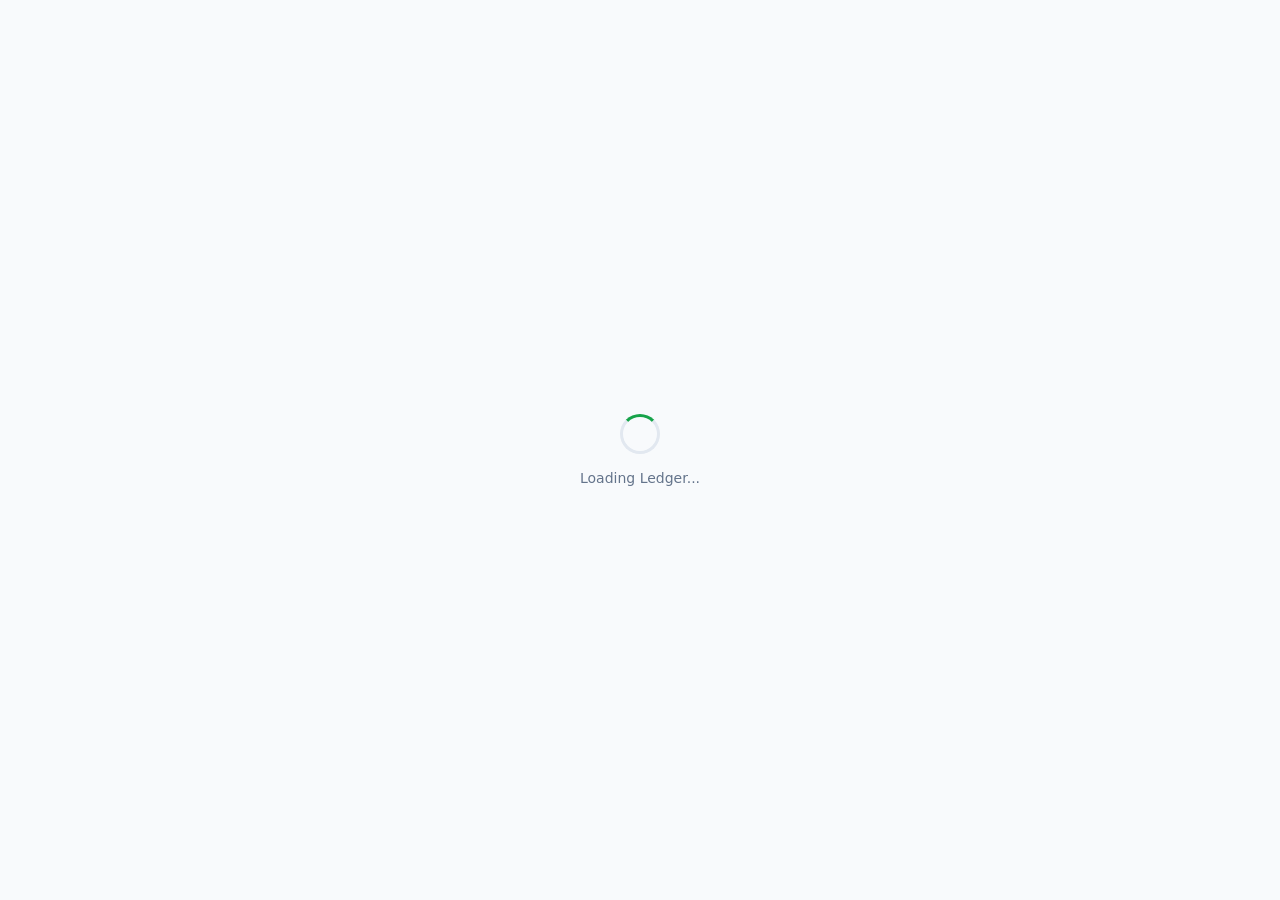
<file: bookkeeping.html>
<!DOCTYPE html>
<html lang="en" data-theme="light">
<head>
  <meta charset="UTF-8" />
  <meta name="viewport" content="width=device-width, initial-scale=1.0" />
  <title>FarmLedger V3 — Bookkeeping</title>
  <meta name="theme-color" content="#16a34a" />
  <link rel="manifest" href="/manifest.json" />
  <link rel="icon" href="/icons/icon-192.png" />
  <link rel="stylesheet" href="/css/style.css" />
</head>
<body>

<div class="loading-screen" id="loading-screen">
  <div class="spinner"></div>
  <p class="loading-text">Loading Ledger...</p>
</div>

<div class="app-layout" id="app" style="display:none;">
  <div class="sidebar-overlay" id="sidebar-overlay" onclick="closeSidebar()"></div>

  <aside class="sidebar" id="sidebar">
    <div class="sidebar-header">
      <img src="/icons/icon-192.png" alt="FarmLedger" />
      <div><div class="brand-name">FarmLedger</div><div class="brand-sub" id="sidebar-role">Panel</div></div>
    </div>
    <nav class="sidebar-nav">
      <div class="nav-section">
        <div class="nav-label">Main</div>
        <a href="#" class="nav-item" id="dash-link"><span class="nav-icon">📊</span><span>Dashboard</span></a>
        <a href="farms.html" class="nav-item"><span class="nav-icon">🌾</span><span>Farms</span></a>
        <a href="farmers.html" class="nav-item"><span class="nav-icon">👨‍🌾</span><span>Farmers</span></a>
      </div>
      <div class="nav-section">
        <div class="nav-label">Finance</div>
        <a href="bookkeeping.html" class="nav-item active"><span class="nav-icon">📒</span><span>Bookkeeping</span></a>
        <a href="inventory.html" class="nav-item"><span class="nav-icon">📦</span><span>Inventory</span></a>
        <a href="reports.html" class="nav-item"><span class="nav-icon">📈</span><span>Reports</span></a>
      </div>
    </nav>
    <div class="sidebar-footer">
      <div class="user-card">
        <div class="user-avatar" id="user-avatar">U</div>
        <div class="user-info">
          <div class="user-name" id="user-name">User</div>
          <div class="user-role" id="user-role-label">—</div>
        </div>
      </div>
    </div>
  </aside>

  <main class="main-content">
    <header class="top-header">
      <button class="icon-btn mobile-menu-btn" onclick="openSidebar()">☰</button>
      <h1 class="header-title">Bookkeeping Ledger</h1>
      <div class="header-actions">
        <button class="btn btn-secondary btn-sm" onclick="printLedger()">🖨 Print</button>
        <button class="icon-btn" onclick="toggleThemeLocal()">🌙</button>
        <button class="icon-btn" onclick="handleLogout()" style="color:var(--danger);">⏻</button>
      </div>
    </header>

    <div class="page-content">
      <div class="page-header">
        <div><h1>Ledger</h1><p>All financial records</p></div>
        <button class="btn btn-primary" id="add-entry-btn" onclick="openEntryModal()">+ Add Entry</button>
      </div>

      <!-- Filters -->
      <div class="card" style="margin-bottom:16px;">
        <div class="card-body" style="padding:16px;">
          <div style="display:flex;gap:12px;flex-wrap:wrap;align-items:flex-end;">
            <div class="form-group" style="margin:0;flex:1;min-width:140px;">
              <label style="font-size:0.75rem;">Farm</label>
              <select id="filter-farm" onchange="loadEntries()">
                <option value="">All Farms</option>
              </select>
            </div>
            <div class="form-group" style="margin:0;flex:1;min-width:140px;">
              <label style="font-size:0.75rem;">Category</label>
              <select id="filter-cat" onchange="loadEntries()">
                <option value="">All Categories</option>
                <option>Seeds</option><option>Fertilizer</option><option>Diesel</option>
                <option>Labour</option><option>Tractor</option><option>Water</option>
                <option>Pesticides</option><option>Tools</option><option>Fuel</option>
                <option>Harvest Income</option><option>Farmer Debt</option><option>Landlord Payment</option><option>Other</option>
              </select>
            </div>
            <div class="form-group" style="margin:0;flex:1;min-width:120px;">
              <label style="font-size:0.75rem;">Season</label>
              <input type="text" id="filter-season" placeholder="e.g. 2026" oninput="loadEntries()" />
            </div>
            <button class="btn btn-secondary btn-sm" onclick="clearFilters()">Clear</button>
          </div>
        </div>
      </div>

      <!-- Summary -->
      <div class="stats-grid" style="margin-bottom:16px;">
        <div class="stat-card">
          <div class="stat-icon green">💰</div>
          <div class="stat-info"><div class="stat-value" id="sum-income">₨ 0</div><div class="stat-label">Total Income</div></div>
        </div>
        <div class="stat-card">
          <div class="stat-icon red">📉</div>
          <div class="stat-info"><div class="stat-value" id="sum-expense">₨ 0</div><div class="stat-label">Total Expenses</div></div>
        </div>
        <div class="stat-card">
          <div class="stat-icon amber">📊</div>
          <div class="stat-info"><div class="stat-value" id="sum-profit">₨ 0</div><div class="stat-label">Net Profit</div></div>
        </div>
      </div>

      <div class="card">
        <div class="card-header">
          <span class="card-title">Entries</span>
          <span id="entry-count" style="font-size:0.8rem;color:var(--text-muted);">0 records</span>
        </div>
        <div class="table-wrap" id="print-area">
          <table>
            <thead>
              <tr>
                <th>Date</th><th>Farm</th><th>Season</th><th>Category</th>
                <th>Description</th><th>Qty</th><th>Rate</th><th>Total</th><th>Added By</th><th id="actions-col">Actions</th>
              </tr>
            </thead>
            <tbody id="entries-table">
              <tr><td colspan="10" style="text-align:center;padding:40px;color:var(--text-muted);">Loading...</td></tr>
            </tbody>
          </table>
        </div>
      </div>
    </div>
  </main>
</div>

<!-- Entry Modal -->
<div class="modal-overlay" id="entry-modal">
  <div class="modal" style="max-width:600px;">
    <div class="modal-header">
      <h3 id="entry-modal-title">Add Ledger Entry</h3>
      <button class="modal-close" onclick="closeModal('entry-modal')">✕</button>
    </div>
    <div class="modal-body">
      <input type="hidden" id="entry-id" />
      <div class="form-row">
        <div class="form-group">
          <label>Date *</label>
          <input type="date" id="entry-date" required />
        </div>
        <div class="form-group">
          <label>Farm *</label>
          <select id="entry-farm" required>
            <option value="">Select farm...</option>
          </select>
        </div>
      </div>
      <div class="form-row">
        <div class="form-group">
          <label>Season</label>
          <input type="text" id="entry-season" placeholder="2026 Wheat Season" />
        </div>
        <div class="form-group">
          <label>Category *</label>
          <select id="entry-category" required>
            <option value="">Select category...</option>
            <option>Seeds</option><option>Fertilizer</option><option>Diesel</option>
            <option>Labour</option><option>Tractor</option><option>Water</option>
            <option>Pesticides</option><option>Tools</option><option>Fuel</option>
            <option>Harvest Income</option><option>Farmer Debt</option>
            <option>Landlord Payment</option><option>Other</option>
          </select>
        </div>
      </div>
      <div class="form-group">
        <label>Description *</label>
        <input type="text" id="entry-desc" placeholder="Brief description..." required />
      </div>
      <div class="form-row">
        <div class="form-group">
          <label>Linked Person (optional)</label>
          <select id="entry-person">
            <option value="">None</option>
          </select>
        </div>
        <div class="form-group">
          <label>Person Type</label>
          <select id="entry-person-type">
            <option value="">—</option>
            <option value="farmer">Farmer</option>
            <option value="landlord">Landlord</option>
          </select>
        </div>
      </div>
      <div class="form-row">
        <div class="form-group">
          <label>Quantity (Maund/Unit)</label>
          <input type="number" id="entry-qty" placeholder="0" min="0" step="0.01" oninput="calcTotal()" />
        </div>
        <div class="form-group">
          <label>Price per Unit (₨)</label>
          <input type="number" id="entry-price" placeholder="0" min="0" step="0.01" oninput="calcTotal()" />
        </div>
      </div>
      <div class="form-group">
        <label>Total Amount (₨) — Auto Calculated</label>
        <input type="number" id="entry-total" placeholder="0" readonly style="background:var(--primary-light);font-weight:700;font-size:1rem;" />
      </div>
    </div>
    <div class="modal-footer">
      <button class="btn btn-secondary" onclick="closeModal('entry-modal')">Cancel</button>
      <button class="btn btn-primary" onclick="saveEntry()">Save Entry</button>
    </div>
  </div>
</div>

<div id="toast-container"></div>

<script type="module">
  import { initTheme, toggleTheme, initLang, toggleLang, showToast, openModal, closeModal, formatCurrency, formatDate } from './js/app.js';
  import { guardPage, logoutUser } from '/js/auth.js';
  import { db } from './js/firebase-config.js';
  import { auth } from './js/firebase-config.js';
  import {
    collection, getDocs, doc, setDoc, updateDoc, deleteDoc,
    query, orderBy, where, serverTimestamp
  } from from "https://www.gstatic.com/firebasejs/10.12.0/firebase-app.js";

  window.openModal = openModal;
  window.closeModal = closeModal;
  window.toggleThemeLocal = toggleTheme;
  window.toggleLangLocal = toggleLang;
  initTheme(); initLang();

  window.openSidebar = () => { document.getElementById('sidebar').classList.add('open'); document.getElementById('sidebar-overlay').classList.add('active'); };
  window.closeSidebar = () => { document.getElementById('sidebar').classList.remove('open'); document.getElementById('sidebar-overlay').classList.remove('active'); };

  let currentUser = null;
  let userRole = null;
  let allFarms = [];
  let farmNames = {};

  guardPage(['admin', 'manager', 'landlord']).then(async ({ user, userData }) => {
    currentUser = user;
    userRole = userData.role;
    document.getElementById('user-name').textContent = userData.name || 'User';
    document.getElementById('user-avatar').textContent = (userData.name || 'U')[0].toUpperCase();
    document.getElementById('user-role-label').textContent = userData.role;
    document.getElementById('sidebar-role').textContent = userData.role === 'admin' ? 'Admin Panel' : userData.role === 'manager' ? 'Manager Panel' : 'Landlord View';
    document.getElementById('dash-link').href = userData.role + '.html';

    if (userData.role === 'landlord') {
      document.getElementById('add-entry-btn').style.display = 'none';
      document.getElementById('actions-col').style.display = 'none';
    }

    document.getElementById('loading-screen').style.display = 'none';
    document.getElementById('app').style.display = 'flex';
    document.getElementById('entry-date').value = new Date().toISOString().split('T')[0];

    await loadFarmsAndPeople();
    await loadEntries();
  });

  async function loadFarmsAndPeople() {
    const [farmsSnap, farmersSnap, usersSnap] = await Promise.all([
      getDocs(collection(db, 'farms')),
      getDocs(collection(db, 'farmers')),
      getDocs(collection(db, 'users'))
    ]);

    allFarms = farmsSnap.docs.map(d => ({ id: d.id, ...d.data() }));
    allFarms.forEach(f => {
      farmNames[f.id] = f.farmName;
      document.getElementById('filter-farm').innerHTML += `<option value="${f.id}">${f.farmName}</option>`;
      document.getElementById('entry-farm').innerHTML += `<option value="${f.id}">${f.farmName}</option>`;
    });

    const personSel = document.getElementById('entry-person');
    farmersSnap.forEach(d => {
      const f = d.data();
      personSel.innerHTML += `<option value="${d.id}" data-type="farmer">${f.name} (Farmer)</option>`;
    });
    usersSnap.forEach(d => {
      const u = d.data();
      if (u.role === 'landlord') {
        personSel.innerHTML += `<option value="${d.id}" data-type="landlord">${u.name} (Landlord)</option>`;
      }
    });
  }

  window.loadEntries = async () => {
    const farmFilter = document.getElementById('filter-farm').value;
    const catFilter = document.getElementById('filter-cat').value;
    const seasonFilter = document.getElementById('filter-season').value.trim().toLowerCase();

    try {
      const snap = await getDocs(query(collection(db, 'bookkeeping'), orderBy('date', 'desc')));
      let entries = snap.docs.map(d => ({ id: d.id, ...d.data() }));

      if (farmFilter) entries = entries.filter(e => e.farmId === farmFilter);
      if (catFilter) entries = entries.filter(e => e.category === catFilter);
      if (seasonFilter) entries = entries.filter(e => (e.season || '').toLowerCase().includes(seasonFilter));

      document.getElementById('entry-count').textContent = entries.length + ' records';

      let income = 0, expense = 0;
      entries.forEach(e => {
        if (e.category === 'Harvest Income') income += e.totalAmount || 0;
        else expense += e.totalAmount || 0;
      });
      document.getElementById('sum-income').textContent = formatCurrency(income);
      document.getElementById('sum-expense').textContent = formatCurrency(expense);
      document.getElementById('sum-profit').textContent = formatCurrency(income - expense);

      const tbody = document.getElementById('entries-table');
      if (!entries.length) {
        tbody.innerHTML = '<tr><td colspan="10"><div class="empty-state"><div class="empty-icon">📒</div><h3>No entries found</h3></div></td></tr>';
        return;
      }

      tbody.innerHTML = entries.map(e => `
        <tr>
          <td style="white-space:nowrap;">${formatDate(e.date)}</td>
          <td>${farmNames[e.farmId] || '—'}</td>
          <td>${e.season || '—'}</td>
          <td><span class="badge badge-${e.category === 'Harvest Income' ? 'green' : e.category === 'Farmer Debt' ? 'red' : 'blue'}">${e.category}</span></td>
          <td>${e.description || '—'} ${e.edited ? '<span class="badge badge-amber" style="font-size:0.65rem;">Edited</span>' : ''}</td>
          <td>${e.quantity || '—'}</td>
          <td>${e.pricePerUnit ? formatCurrency(e.pricePerUnit) : '—'}</td>
          <td style="font-weight:700;color:${e.category === 'Harvest Income' ? 'var(--primary)' : 'var(--danger)'};">${formatCurrency(e.totalAmount)}</td>
          <td><div class="td-muted">${e.addedBy || '—'}</div></td>
          ${userRole !== 'landlord' ? `
          <td>
            <div style="display:flex;gap:4px;">
              <button class="btn btn-sm btn-secondary" onclick="editEntry('${e.id}')">✏️</button>
              <button class="btn btn-sm btn-danger" onclick="deleteEntry('${e.id}')">🗑</button>
            </div>
          </td>` : '<td></td>'}
        </tr>
      `).join('');
    } catch (err) {
      console.error(err);
      showToast('Error loading entries', 'error');
    }
  };

  window.clearFilters = () => {
    document.getElementById('filter-farm').value = '';
    document.getElementById('filter-cat').value = '';
    document.getElementById('filter-season').value = '';
    loadEntries();
  };

  window.openEntryModal = () => {
    document.getElementById('entry-id').value = '';
    document.getElementById('entry-modal-title').textContent = 'Add Ledger Entry';
    document.getElementById('entry-date').value = new Date().toISOString().split('T')[0];
    ['entry-farm','entry-season','entry-category','entry-desc','entry-person','entry-person-type','entry-qty','entry-price','entry-total'].forEach(id => {
      const el = document.getElementById(id);
      if (el) el.value = el.tagName === 'SELECT' ? '' : '';
    });
    document.getElementById('entry-total').value = '';
    openModal('entry-modal');
  };

  window.calcTotal = () => {
    const qty = parseFloat(document.getElementById('entry-qty').value) || 0;
    const price = parseFloat(document.getElementById('entry-price').value) || 0;
    document.getElementById('entry-total').value = (qty * price).toFixed(2);
  };

  window.editEntry = async (id) => {
    const snap = await getDocs(collection(db, 'bookkeeping'));
    const entryDoc = snap.docs.find(d => d.id === id);
    if (!entryDoc) return;
    const e = entryDoc.data();
    document.getElementById('entry-id').value = id;
    document.getElementById('entry-modal-title').textContent = 'Edit Entry';
    if (e.date && e.date.toDate) {
      document.getElementById('entry-date').value = e.date.toDate().toISOString().split('T')[0];
    }
    document.getElementById('entry-farm').value = e.farmId || '';
    document.getElementById('entry-season').value = e.season || '';
    document.getElementById('entry-category').value = e.category || '';
    document.getElementById('entry-desc').value = e.description || '';
    document.getElementById('entry-qty').value = e.quantity || '';
    document.getElementById('entry-price').value = e.pricePerUnit || '';
    document.getElementById('entry-total').value = e.totalAmount || '';
    openModal('entry-modal');
  };

  window.saveEntry = async () => {
    const id = document.getElementById('entry-id').value;
    const farmId = document.getElementById('entry-farm').value;
    const category = document.getElementById('entry-category').value;
    const description = document.getElementById('entry-desc').value.trim();
    const dateVal = document.getElementById('entry-date').value;

    if (!farmId || !category || !description || !dateVal) {
      showToast('Please fill required fields', 'error');
      return;
    }

    const qty = parseFloat(document.getElementById('entry-qty').value) || 0;
    const price = parseFloat(document.getElementById('entry-price').value) || 0;
    const total = qty * price;

    const data = {
      date: new Date(dateVal),
      farmId,
      season: document.getElementById('entry-season').value.trim(),
      category,
      description,
      linkedPerson: document.getElementById('entry-person').value,
      linkedPersonType: document.getElementById('entry-person-type').value,
      quantity: qty,
      pricePerUnit: price,
      totalAmount: total || (parseFloat(document.getElementById('entry-total').value) || 0),
      addedBy: currentUser.email
    };

    try {
      if (id) {
        await updateDoc(doc(db, 'bookkeeping', id), {
          ...data,
          edited: true,
          editedAt: serverTimestamp(),
          editedBy: currentUser.email
        });
        showToast('Entry updated!', 'success');
      } else {
        const newId = 'bk_' + Date.now();
        await setDoc(doc(db, 'bookkeeping', newId), { ...data, createdAt: serverTimestamp() });
        showToast('Entry added!', 'success');
      }
      closeModal('entry-modal');
      await loadEntries();
    } catch (err) {
      showToast('Error saving: ' + err.message, 'error');
    }
  };

  window.deleteEntry = async (id) => {
    if (!confirm('Delete this entry?')) return;
    try {
      await deleteDoc(doc(db, 'bookkeeping', id));
      showToast('Entry deleted', 'success');
      await loadEntries();
    } catch {
      showToast('Error deleting entry', 'error');
    }
  };

  window.printLedger = () => window.print();
  window.handleLogout = async () => { await logoutUser(); window.location.href = '/index.html'; };
</script>
</body>
</html>
</file>
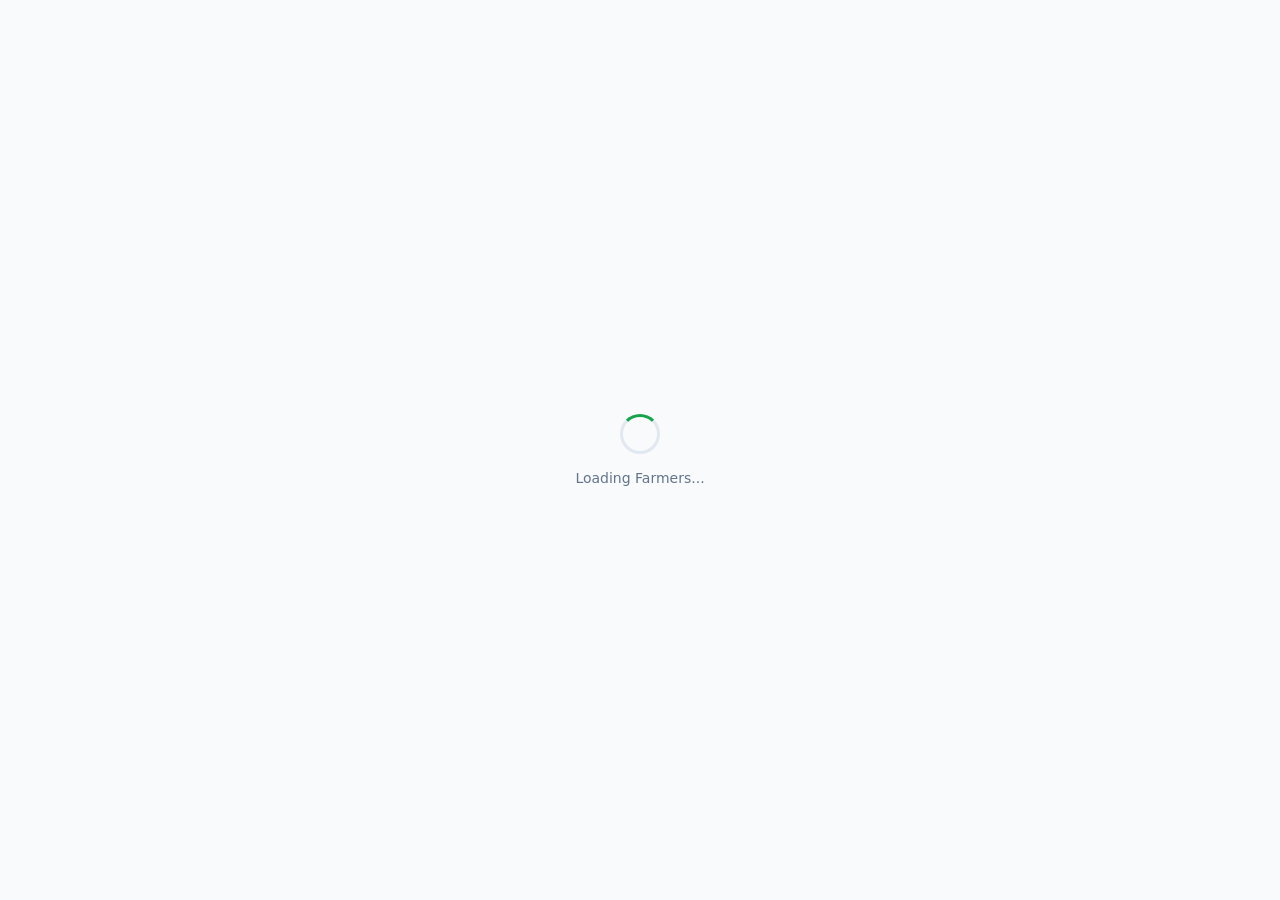
<file: farmers.html>
<!DOCTYPE html>
<html lang="en" data-theme="light">
<head>
  <meta charset="UTF-8" />
  <meta name="viewport" content="width=device-width, initial-scale=1.0" />
  <title>FarmLedger V3 — Farmers</title>
  <meta name="theme-color" content="#16a34a" />
  <link rel="manifest" href="/manifest.json" />
  <link rel="icon" href="/icons/icon-192.png" />
  <link rel="stylesheet" href="/css/style.css" />
</head>
<body>

<div class="loading-screen" id="loading-screen">
  <div class="spinner"></div>
  <p class="loading-text">Loading Farmers...</p>
</div>

<div class="app-layout" id="app" style="display:none;">
  <div class="sidebar-overlay" id="sidebar-overlay" onclick="closeSidebar()"></div>
  <aside class="sidebar" id="sidebar">
    <div class="sidebar-header">
      <img src="/icons/icon-192.png" alt="FarmLedger" />
      <div><div class="brand-name">FarmLedger</div><div class="brand-sub" id="sidebar-role">Panel</div></div>
    </div>
    <nav class="sidebar-nav">
      <div class="nav-section">
        <div class="nav-label">Main</div>
        <a href="#" class="nav-item" id="dash-link"><span class="nav-icon">📊</span><span>Dashboard</span></a>
        <a href="farms.html" class="nav-item"><span class="nav-icon">🌾</span><span>Farms</span></a>
        <a href="farmers.html" class="nav-item active"><span class="nav-icon">👨‍🌾</span><span>Farmers</span></a>
      </div>
      <div class="nav-section">
        <div class="nav-label">Finance</div>
        <a href="bookkeeping.html" class="nav-item"><span class="nav-icon">📒</span><span>Bookkeeping</span></a>
        <a href="inventory.html" class="nav-item"><span class="nav-icon">📦</span><span>Inventory</span></a>
        <a href="reports.html" class="nav-item"><span class="nav-icon">📈</span><span>Reports</span></a>
      </div>
    </nav>
    <div class="sidebar-footer">
      <div class="user-card">
        <div class="user-avatar" id="user-avatar">U</div>
        <div class="user-info">
          <div class="user-name" id="user-name">User</div>
          <div class="user-role" id="user-role-label">—</div>
        </div>
      </div>
    </div>
  </aside>

  <main class="main-content">
    <header class="top-header">
      <button class="icon-btn mobile-menu-btn" onclick="openSidebar()">☰</button>
      <h1 class="header-title">Farmers</h1>
      <div class="header-actions">
        <button class="icon-btn" onclick="toggleThemeLocal()">🌙</button>
        <button class="icon-btn" onclick="handleLogout()" style="color:var(--danger);">⏻</button>
      </div>
    </header>

    <div class="page-content">
      <div class="page-header">
        <div><h1>Farmers</h1><p>Manage registered farmers</p></div>
        <button class="btn btn-primary" id="add-farmer-btn" onclick="openFarmerModal()">+ Register Farmer</button>
      </div>

      <div class="card">
        <div class="card-header">
          <div class="search-bar" style="margin:0;flex:1;">
            <div class="search-input-wrap">
              <span class="search-icon">🔍</span>
              <input type="text" placeholder="Search farmers..." id="farmer-search" oninput="filterFarmers()" />
            </div>
          </div>
        </div>
        <div class="table-wrap">
          <table>
            <thead>
              <tr>
                <th>Name</th><th>Phone</th><th>Farm</th><th>Role</th><th>Share %</th><th>Actions</th>
              </tr>
            </thead>
            <tbody id="farmers-table">
              <tr><td colspan="6" style="text-align:center;padding:40px;color:var(--text-muted);">Loading...</td></tr>
            </tbody>
          </table>
        </div>
      </div>
    </div>
  </main>
</div>

<!-- Farmer Modal -->
<div class="modal-overlay" id="farmer-modal">
  <div class="modal">
    <div class="modal-header">
      <h3 id="farmer-modal-title">Register Farmer</h3>
      <button class="modal-close" onclick="closeModal('farmer-modal')">✕</button>
    </div>
    <div class="modal-body">
      <input type="hidden" id="farmer-id" />
      <div class="form-row">
        <div class="form-group">
          <label>Full Name *</label>
          <input type="text" id="farmer-name" placeholder="Ahmed Khan" required />
        </div>
        <div class="form-group">
          <label>Phone *</label>
          <input type="tel" id="farmer-phone" placeholder="03001234567" required />
        </div>
      </div>
      <div class="form-row">
        <div class="form-group">
          <label>Farm Assigned</label>
          <select id="farmer-farm">
            <option value="">Select farm...</option>
          </select>
        </div>
        <div class="form-group">
          <label>Role</label>
          <select id="farmer-role">
            <option value="worker">Worker</option>
            <option value="driver">Driver</option>
            <option value="supervisor">Supervisor</option>
          </select>
        </div>
      </div>
      <div class="form-group">
        <label>Share Percentage (optional)</label>
        <input type="number" id="farmer-share" placeholder="25" min="0" max="100" />
      </div>
    </div>
    <div class="modal-footer">
      <button class="btn btn-secondary" onclick="closeModal('farmer-modal')">Cancel</button>
      <button class="btn btn-primary" onclick="saveFarmer()">Save</button>
    </div>
  </div>
</div>

<div id="toast-container"></div>

<script type="module">
  import { initTheme, toggleTheme, showToast, openModal, closeModal, formatDate } from '/js/app.js';
  import { guardPage, logoutUser } from '/js/auth.js';
  import { db } from '/js/firebase-config.js';
  import {
    collection, getDocs, doc, setDoc, updateDoc, deleteDoc, serverTimestamp
  } from "[gstatic.com](https://www.gstatic.com/firebasejs/10.12.0/firebase-firestore.js)";

  window.openModal = openModal;
  window.closeModal = closeModal;
  window.toggleThemeLocal = toggleTheme;
  initTheme();

  window.openSidebar = () => { document.getElementById('sidebar').classList.add('open'); document.getElementById('sidebar-overlay').classList.add('active'); };
  window.closeSidebar = () => { document.getElementById('sidebar').classList.remove('open'); document.getElementById('sidebar-overlay').classList.remove('active'); };

  let allFarmers = [];
  let farmNames = {};
  let userRole = null;
  let currentUser = null;

  guardPage(['admin', 'manager', 'landlord']).then(async ({ user, userData }) => {
    currentUser = user;
    userRole = userData.role;
    document.getElementById('user-name').textContent = userData.name || 'User';
    document.getElementById('user-avatar').textContent = (userData.name || 'U')[0].toUpperCase();
    document.getElementById('user-role-label').textContent = userData.role;
    document.getElementById('sidebar-role').textContent = userData.role === 'admin' ? 'Admin Panel' : userData.role === 'manager' ? 'Manager Panel' : 'Landlord View';
    document.getElementById('dash-link').href = userData.role + '.html';
    if (userData.role === 'landlord') document.getElementById('add-farmer-btn').style.display = 'none';

    document.getElementById('loading-screen').style.display = 'none';
    document.getElementById('app').style.display = 'flex';

    const farmsSnap = await getDocs(collection(db, 'farms'));
    farmsSnap.forEach(d => {
      const f = d.data();
      farmNames[d.id] = f.farmName;
      document.getElementById('farmer-farm').innerHTML += `<option value="${d.id}">${f.farmName}</option>`;
    });

    await loadFarmers();
  });

  async function loadFarmers() {
    const snap = await getDocs(collection(db, 'farmers'));
    allFarmers = snap.docs.map(d => ({ id: d.id, ...d.data() }));
    renderFarmers(allFarmers);
  }

  function renderFarmers(farmers) {
    const tbody = document.getElementById('farmers-table');
    if (!farmers.length) {
      tbody.innerHTML = '<tr><td colspan="6"><div class="empty-state"><div class="empty-icon">👨‍🌾</div><h3>No farmers registered</h3></div></td></tr>';
      return;
    }
    tbody.innerHTML = farmers.map(f => `
      <tr>
        <td><div class="td-name">${f.name}</div></td>
        <td>${f.phone || '—'}</td>
        <td>${farmNames[f.farmAssigned] || f.farmAssigned || '—'}</td>
        <td><span class="badge badge-${f.role === 'supervisor' ? 'purple' : f.role === 'driver' ? 'blue' : 'gray'}">${f.role || '—'}</span></td>
        <td>${f.sharePercentage ? f.sharePercentage + '%' : '—'}</td>
        <td>
          ${userRole !== 'landlord' ? `
          <div style="display:flex;gap:4px;">
            <button class="btn btn-sm btn-secondary" onclick="editFarmer('${f.id}')">✏️</button>
            <button class="btn btn-sm btn-danger" onclick="deleteFarmer('${f.id}')">🗑</button>
          </div>` : ''}
        </td>
      </tr>
    `).join('');
  }

  window.filterFarmers = () => {
    const q = document.getElementById('farmer-search').value.toLowerCase();
    renderFarmers(allFarmers.filter(f =>
      (f.name || '').toLowerCase().includes(q) ||
      (f.phone || '').toLowerCase().includes(q)
    ));
  };

  window.openFarmerModal = () => {
    document.getElementById('farmer-id').value = '';
    document.getElementById('farmer-modal-title').textContent = 'Register Farmer';
    ['farmer-name','farmer-phone','farmer-share'].forEach(id => document.getElementById(id).value = '');
    document.getElementById('farmer-farm').value = '';
    document.getElementById('farmer-role').value = 'worker';
    openModal('farmer-modal');
  };

  window.editFarmer = (id) => {
    const f = allFarmers.find(x => x.id === id);
    if (!f) return;
    document.getElementById('farmer-id').value = id;
    document.getElementById('farmer-modal-title').textContent = 'Edit Farmer';
    document.getElementById('farmer-name').value = f.name || '';
    document.getElementById('farmer-phone').value = f.phone || '';
    document.getElementById('farmer-farm').value = f.farmAssigned || '';
    document.getElementById('farmer-role').value = f.role || 'worker';
    document.getElementById('farmer-share').value = f.sharePercentage || '';
    openModal('farmer-modal');
  };

  window.saveFarmer = async () => {
    const id = document.getElementById('farmer-id').value;
    const name = document.getElementById('farmer-name').value.trim();
    const phone = document.getElementById('farmer-phone').value.trim();
    if (!name || !phone) { showToast('Name and phone required', 'error'); return; }

    const data = {
      name, phone,
      farmAssigned: document.getElementById('farmer-farm').value,
      role: document.getElementById('farmer-role').value,
      sharePercentage: parseFloat(document.getElementById('farmer-share').value) || 0,
      updatedAt: serverTimestamp()
    };

    try {
      if (id) {
        await updateDoc(doc(db, 'farmers', id), data);
        showToast('Farmer updated!', 'success');
      } else {
        const newId = 'farmer_' + Date.now();
        await setDoc(doc(db, 'farmers', newId), { ...data, farmerId: newId, createdAt: serverTimestamp(), createdBy: currentUser.uid });
        showToast('Farmer registered!', 'success');
      }
      closeModal('farmer-modal');
      await loadFarmers();
    } catch (err) {
      showToast('Error: ' + err.message, 'error');
    }
  };

  window.deleteFarmer = async (id) => {
    if (!confirm('Delete this farmer record?')) return;
    try {
      await deleteDoc(doc(db, 'farmers', id));
      showToast('Deleted', 'success');
      await loadFarmers();
    } catch { showToast('Error', 'error'); }
  };

  window.handleLogout = async () => { await logoutUser(); window.location.href = '/index.html'; };
</script>
</body>
</html>
</file>
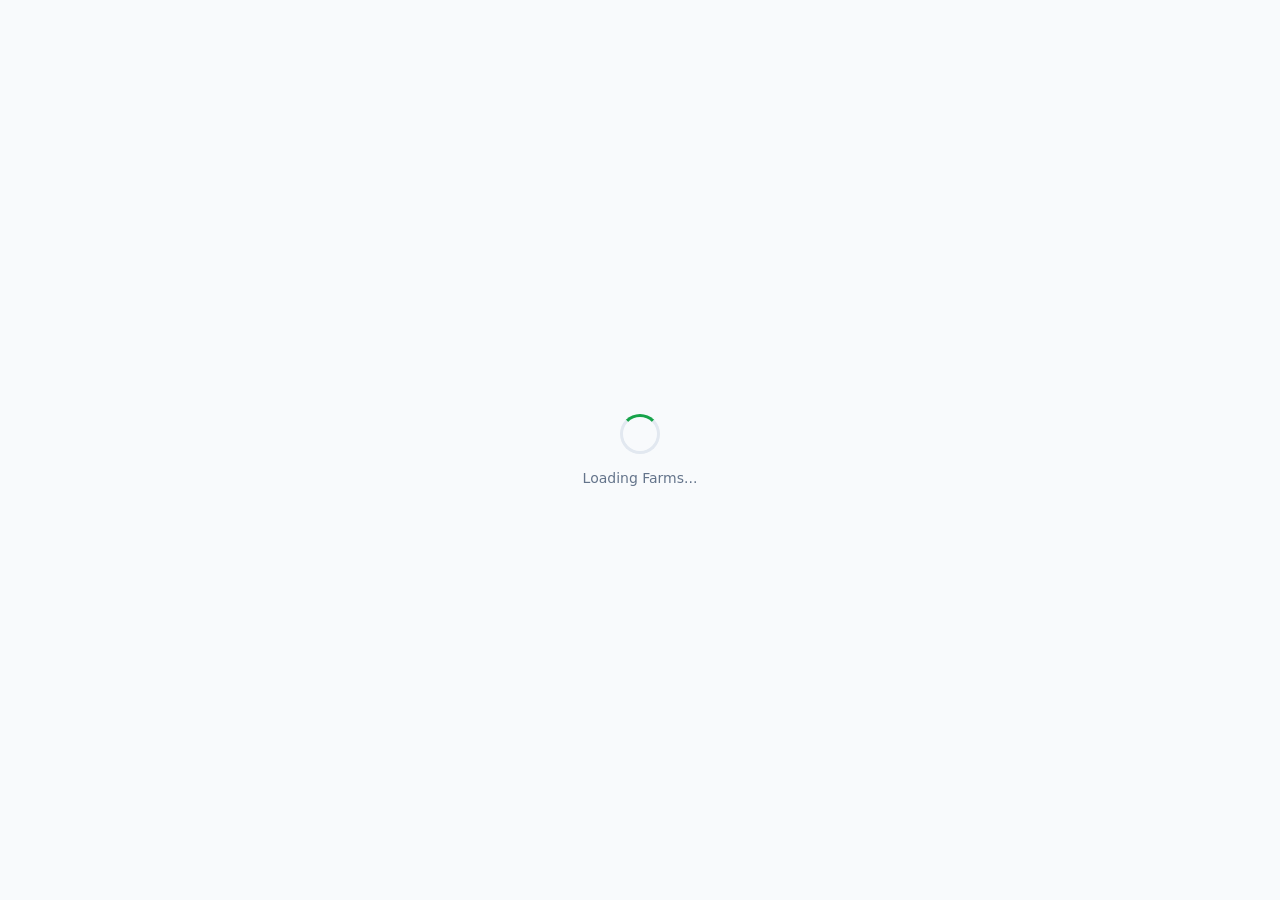
<file: farms.html>
<!DOCTYPE html>
<html lang="en" data-theme="light">
<head>
  <meta charset="UTF-8" />
  <meta name="viewport" content="width=device-width, initial-scale=1.0" />
  <title>FarmLedger V3 — Farms</title>
  <meta name="theme-color" content="#16a34a" />
  <link rel="manifest" href="/manifest.json" />
  <link rel="icon" href="/icons/icon-192.png" />
  <link rel="stylesheet" href="/css/style.css" />
</head>
<body>

<div class="loading-screen" id="loading-screen">
  <div class="spinner"></div>
  <p class="loading-text">Loading Farms...</p>
</div>

<div class="app-layout" id="app" style="display:none;">
  <div class="sidebar-overlay" id="sidebar-overlay" onclick="closeSidebar()"></div>

  <aside class="sidebar" id="sidebar">
    <div class="sidebar-header">
      <img src="/icons/icon-192.png" alt="FarmLedger" />
      <div><div class="brand-name">FarmLedger</div><div class="brand-sub" id="sidebar-role">Panel</div></div>
    </div>
    <nav class="sidebar-nav">
      <div class="nav-section">
        <div class="nav-label">Main</div>
        <a href="#" class="nav-item" id="dash-link"><span class="nav-icon">📊</span><span>Dashboard</span></a>
        <a href="farms.html" class="nav-item active"><span class="nav-icon">🌾</span><span data-i18n="farms">Farms</span></a>
        <a href="farmers.html" class="nav-item"><span class="nav-icon">👨‍🌾</span><span data-i18n="farmers">Farmers</span></a>
      </div>
      <div class="nav-section">
        <div class="nav-label">Finance</div>
        <a href="bookkeeping.html" class="nav-item"><span class="nav-icon">📒</span><span data-i18n="bookkeeping">Bookkeeping</span></a>
        <a href="inventory.html" class="nav-item"><span class="nav-icon">📦</span><span data-i18n="inventory">Inventory</span></a>
        <a href="reports.html" class="nav-item"><span class="nav-icon">📈</span><span data-i18n="reports">Reports</span></a>
      </div>
    </nav>
    <div class="sidebar-footer">
      <div class="user-card">
        <div class="user-avatar" id="user-avatar">U</div>
        <div class="user-info">
          <div class="user-name" id="user-name">User</div>
          <div class="user-role" id="user-role-label">—</div>
        </div>
      </div>
    </div>
  </aside>

  <main class="main-content">
    <header class="top-header">
      <button class="icon-btn mobile-menu-btn" onclick="openSidebar()">☰</button>
      <h1 class="header-title" data-i18n="farms">Farms</h1>
      <div class="header-actions">
        <button class="icon-btn" onclick="toggleThemeLocal()">🌙</button>
        <button class="icon-btn" onclick="toggleLangLocal()">🌐</button>
        <button class="icon-btn" onclick="handleLogout()" style="color:var(--danger);">⏻</button>
      </div>
    </header>

    <div class="page-content">
      <div class="page-header">
        <div><h1 data-i18n="farms">Farms</h1><p>Manage all farm records</p></div>
        <button class="btn btn-primary" id="add-farm-btn" onclick="openModal('farm-modal')">+ Add Farm</button>
      </div>

      <div class="search-bar">
        <div class="search-input-wrap">
          <span class="search-icon">🔍</span>
          <input type="text" placeholder="Search farms..." id="farm-search" oninput="filterFarms()" />
        </div>
      </div>

      <div id="farms-grid" style="display:grid;grid-template-columns:repeat(auto-fill,minmax(300px,1fr));gap:16px;">
        <div style="text-align:center;padding:60px;color:var(--text-muted);grid-column:1/-1;">
          <div class="spinner" style="margin:0 auto 12px;"></div>
          <p>Loading farms...</p>
        </div>
      </div>
    </div>
  </main>
</div>

<!-- Farm Modal -->
<div class="modal-overlay" id="farm-modal">
  <div class="modal">
    <div class="modal-header">
      <h3 id="farm-modal-title">Add Farm</h3>
      <button class="modal-close" onclick="closeModal('farm-modal')">✕</button>
    </div>
    <div class="modal-body">
      <input type="hidden" id="farm-id" />
      <div class="form-row">
        <div class="form-group">
          <label>Farm Name *</label>
          <input type="text" id="farm-name" placeholder="Green Valley Farm" required />
        </div>
        <div class="form-group">
          <label>Location *</label>
          <input type="text" id="farm-location" placeholder="District, City" required />
        </div>
      </div>
      <div class="form-row">
        <div class="form-group">
          <label>Area (Acres)</label>
          <input type="number" id="farm-area" placeholder="50" min="0" />
        </div>
        <div class="form-group">
          <label>Current Crop</label>
          <input type="text" id="farm-crop" placeholder="Wheat, Cotton..." />
        </div>
      </div>
      <div class="form-row">
        <div class="form-group">
          <label>Season</label>
          <input type="text" id="farm-season" placeholder="2026 Wheat Season" />
        </div>
        <div class="form-group">
          <label>Landlord</label>
          <select id="farm-landlord">
            <option value="">Select landlord...</option>
          </select>
        </div>
      </div>
      <div class="form-group">
        <label>Manager</label>
        <select id="farm-manager">
          <option value="">Select manager...</option>
        </select>
      </div>
    </div>
    <div class="modal-footer">
      <button class="btn btn-secondary" onclick="closeModal('farm-modal')">Cancel</button>
      <button class="btn btn-primary" onclick="saveFarm()">Save Farm</button>
    </div>
  </div>
</div>

<div id="toast-container"></div>

<script type="module">
  import { initTheme, toggleTheme, initLang, toggleLang, showToast, openModal, closeModal, formatCurrency } from '/js/app.js';
  import { guardPage, logoutUser } from '/js/auth.js';
  import { db } from '/js/firebase-config.js';
  import {
    collection, getDocs, doc, setDoc, updateDoc, deleteDoc,
    query, where, serverTimestamp
  } from "[gstatic.com](https://www.gstatic.com/firebasejs/10.12.0/firebase-firestore.js)";

  window.openModal = openModal;
  window.closeModal = closeModal;
  window.toggleThemeLocal = toggleTheme;
  window.toggleLangLocal = toggleLang;
  initTheme(); initLang();

  window.openSidebar = () => { document.getElementById('sidebar').classList.add('open'); document.getElementById('sidebar-overlay').classList.add('active'); };
  window.closeSidebar = () => { document.getElementById('sidebar').classList.remove('open'); document.getElementById('sidebar-overlay').classList.remove('active'); };

  let allFarms = [];
  let currentUser = null;
  let userRole = null;

  guardPage(['admin', 'manager', 'landlord']).then(async ({ user, userData }) => {
    currentUser = user;
    userRole = userData.role;
    document.getElementById('user-name').textContent = userData.name || 'User';
    document.getElementById('user-avatar').textContent = (userData.name || 'U')[0].toUpperCase();
    document.getElementById('user-role-label').textContent = userData.role;
    document.getElementById('sidebar-role').textContent = userData.role === 'admin' ? 'Admin Panel' : userData.role === 'manager' ? 'Manager Panel' : 'Landlord View';
    document.getElementById('dash-link').href = userData.role + '.html';

    if (userData.role === 'landlord') {
      document.getElementById('add-farm-btn').style.display = 'none';
    }

    document.getElementById('loading-screen').style.display = 'none';
    document.getElementById('app').style.display = 'flex';
    await loadUsers();
    await loadFarms();
  });

  async function loadUsers() {
    const snap = await getDocs(collection(db, 'users'));
    const managerSel = document.getElementById('farm-manager');
    const landlordSel = document.getElementById('farm-landlord');
    snap.forEach(d => {
      const u = d.data();
      if (u.role === 'manager') {
        managerSel.innerHTML += `<option value="${d.id}">${u.name}</option>`;
      }
      if (u.role === 'landlord') {
        landlordSel.innerHTML += `<option value="${d.id}">${u.name}</option>`;
      }
    });
  }

  async function loadFarms() {
    const grid = document.getElementById('farms-grid');
    try {
      let q;
      if (userRole === 'landlord') {
        q = query(collection(db, 'farms'), where('landlordId', '==', currentUser.uid));
      } else if (userRole === 'manager') {
        q = query(collection(db, 'farms'), where('managerId', '==', currentUser.uid));
      } else {
        q = collection(db, 'farms');
      }
      const snap = await getDocs(q);
      allFarms = snap.docs.map(d => ({ id: d.id, ...d.data() }));
      renderFarms(allFarms);
    } catch (err) {
      grid.innerHTML = '<div class="empty-state"><p>Error loading farms</p></div>';
    }
  }

  function renderFarms(farms) {
    const grid = document.getElementById('farms-grid');
    if (!farms.length) {
      grid.innerHTML = '<div class="empty-state" style="grid-column:1/-1;"><div class="empty-icon">🌾</div><h3>No farms found</h3><p>Add your first farm to get started</p></div>';
      return;
    }
    grid.innerHTML = farms.map(f => `
      <div class="card" style="cursor:pointer;" onclick="viewFarm('${f.id}')">
        <div class="card-body">
          <div style="display:flex;justify-content:space-between;align-items:flex-start;margin-bottom:12px;">
            <div>
              <h3 style="font-size:1rem;font-weight:700;">${f.farmName}</h3>
              <p style="color:var(--text-muted);font-size:0.8rem;">📍 ${f.location || '—'}</p>
            </div>
            <span class="badge badge-green">${f.currentCrop || 'No crop'}</span>
          </div>
          <div style="display:grid;grid-template-columns:1fr 1fr;gap:8px;margin-bottom:12px;">
            <div style="background:var(--bg-input);padding:8px;border-radius:8px;">
              <div style="font-size:0.7rem;color:var(--text-muted);">Area</div>
              <div style="font-weight:600;font-size:0.9rem;">${f.areaAcres || '—'} ac</div>
            </div>
            <div style="background:var(--bg-input);padding:8px;border-radius:8px;">
              <div style="font-size:0.7rem;color:var(--text-muted);">Season</div>
              <div style="font-weight:600;font-size:0.9rem;">${f.season || '—'}</div>
            </div>
          </div>
          ${userRole !== 'landlord' ? `
          <div style="display:flex;gap:8px;" onclick="event.stopPropagation()">
            <button class="btn btn-secondary btn-sm" style="flex:1;" onclick="editFarm('${f.id}')">✏️ Edit</button>
            <button class="btn btn-danger btn-sm" onclick="deleteFarm('${f.id}')">🗑</button>
          </div>` : ''}
        </div>
      </div>
    `).join('');
  }

  window.filterFarms = () => {
    const q = document.getElementById('farm-search').value.toLowerCase();
    renderFarms(allFarms.filter(f =>
      (f.farmName || '').toLowerCase().includes(q) ||
      (f.location || '').toLowerCase().includes(q) ||
      (f.currentCrop || '').toLowerCase().includes(q)
    ));
  };

  window.viewFarm = (id) => {
    window.location.href = `reports.html?farmId=${id}`;
  };

  window.editFarm = (id) => {
    const f = allFarms.find(x => x.id === id);
    if (!f) return;
    document.getElementById('farm-id').value = id;
    document.getElementById('farm-name').value = f.farmName || '';
    document.getElementById('farm-location').value = f.location || '';
    document.getElementById('farm-area').value = f.areaAcres || '';
    document.getElementById('farm-crop').value = f.currentCrop || '';
    document.getElementById('farm-season').value = f.season || '';
    document.getElementById('farm-manager').value = f.managerId || '';
    document.getElementById('farm-landlord').value = f.landlordId || '';
    document.getElementById('farm-modal-title').textContent = 'Edit Farm';
    openModal('farm-modal');
  };

  window.saveFarm = async () => {
    const id = document.getElementById('farm-id').value;
    const farmName = document.getElementById('farm-name').value.trim();
    const location = document.getElementById('farm-location').value.trim();
    if (!farmName || !location) { showToast('Farm name and location required', 'error'); return; }

    const data = {
      farmName,
      location,
      areaAcres: Number(document.getElementById('farm-area').value) || 0,
      currentCrop: document.getElementById('farm-crop').value.trim(),
      season: document.getElementById('farm-season').value.trim(),
      managerId: document.getElementById('farm-manager').value,
      landlordId: document.getElementById('farm-landlord').value,
      updatedAt: serverTimestamp()
    };

    try {
      if (id) {
        await updateDoc(doc(db, 'farms', id), data);
        showToast('Farm updated!', 'success');
      } else {
        const newId = 'farm_' + Date.now();
        await setDoc(doc(db, 'farms', newId), { ...data, farmId: newId, createdAt: serverTimestamp(), createdBy: currentUser.uid });
        showToast('Farm created!', 'success');
      }
      closeModal('farm-modal');
      document.getElementById('farm-id').value = '';
      document.getElementById('farm-modal-title').textContent = 'Add Farm';
      document.querySelectorAll('#farm-modal input, #farm-modal select').forEach(el => el.value = '');
      await loadFarms();
    } catch (err) {
      showToast('Error saving farm: ' + err.message, 'error');
    }
  };

  window.deleteFarm = async (id) => {
    if (!confirm('Delete this farm? This cannot be undone.')) return;
    try {
      await deleteDoc(doc(db, 'farms', id));
      showToast('Farm deleted', 'success');
      await loadFarms();
    } catch (err) {
      showToast('Error deleting farm', 'error');
    }
  };

  window.handleLogout = async () => { await logoutUser(); window.location.href = '/index.html'; };
</script>
</body>
</html>
</file>
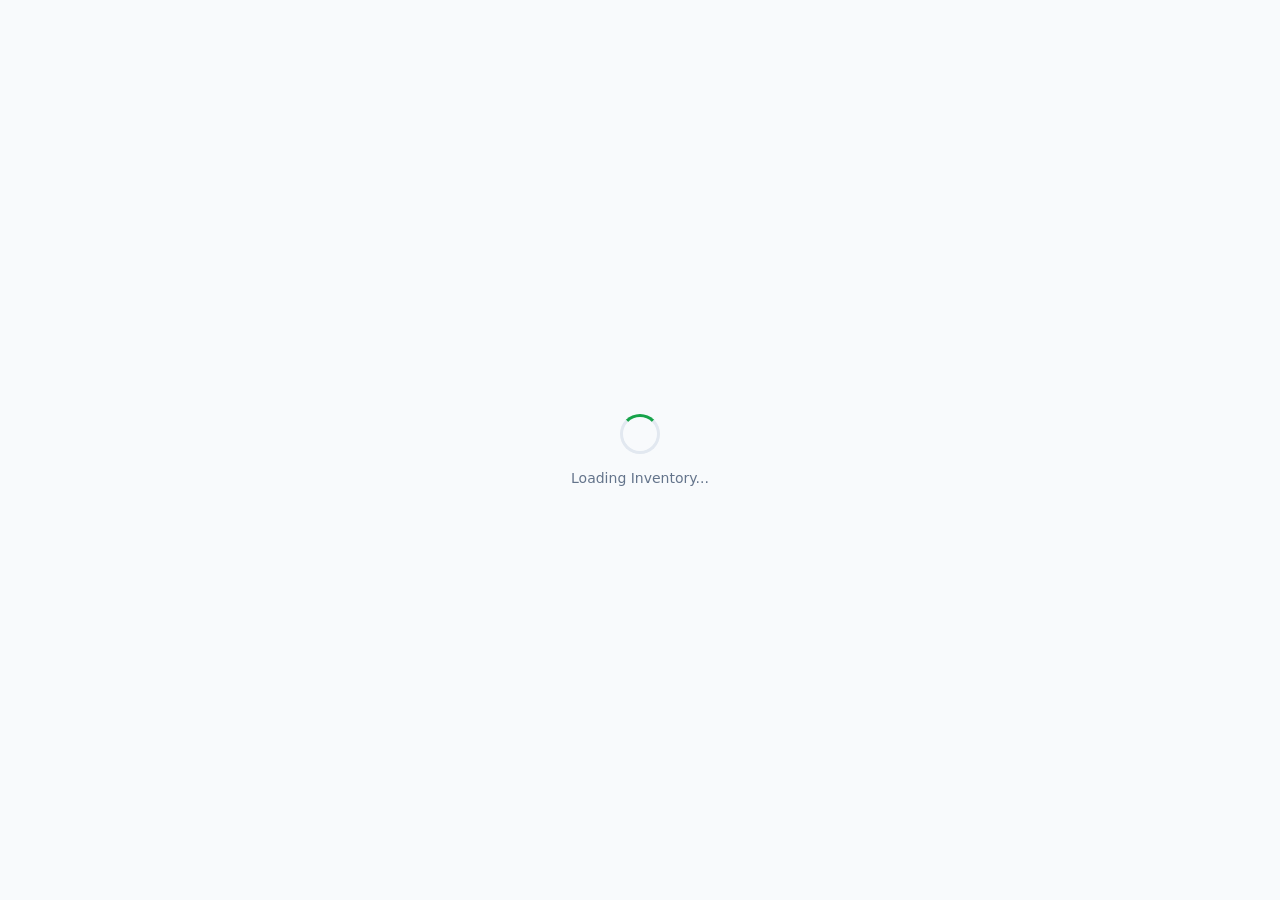
<file: inventory.html>
<!DOCTYPE html>
<html lang="en" data-theme="light">
<head>
  <meta charset="UTF-8" />
  <meta name="viewport" content="width=device-width, initial-scale=1.0" />
  <title>FarmLedger V3 — Inventory</title>
  <meta name="theme-color" content="#16a34a" />
  <link rel="manifest" href="/manifest.json" />
  <link rel="icon" href="/icons/icon-192.png" />
  <link rel="stylesheet" href="/css/style.css" />
</head>
<body>

<div class="loading-screen" id="loading-screen">
  <div class="spinner"></div>
  <p class="loading-text">Loading Inventory...</p>
</div>

<div class="app-layout" id="app" style="display:none;">
  <div class="sidebar-overlay" id="sidebar-overlay" onclick="closeSidebar()"></div>
  <aside class="sidebar" id="sidebar">
    <div class="sidebar-header">
      <img src="/icons/icon-192.png" alt="FarmLedger" />
      <div><div class="brand-name">FarmLedger</div><div class="brand-sub" id="sidebar-role">Panel</div></div>
    </div>
    <nav class="sidebar-nav">
      <div class="nav-section">
        <div class="nav-label">Main</div>
        <a href="#" class="nav-item" id="dash-link"><span class="nav-icon">📊</span><span>Dashboard</span></a>
        <a href="farms.html" class="nav-item"><span class="nav-icon">🌾</span><span>Farms</span></a>
        <a href="farmers.html" class="nav-item"><span class="nav-icon">👨‍🌾</span><span>Farmers</span></a>
      </div>
      <div class="nav-section">
        <div class="nav-label">Finance</div>
        <a href="bookkeeping.html" class="nav-item"><span class="nav-icon">📒</span><span>Bookkeeping</span></a>
        <a href="inventory.html" class="nav-item active"><span class="nav-icon">📦</span><span>Inventory</span></a>
        <a href="reports.html" class="nav-item"><span class="nav-icon">📈</span><span>Reports</span></a>
      </div>
    </nav>
    <div class="sidebar-footer">
      <div class="user-card">
        <div class="user-avatar" id="user-avatar">U</div>
        <div class="user-info">
          <div class="user-name" id="user-name">User</div>
          <div class="user-role" id="user-role-label">—</div>
        </div>
      </div>
    </div>
  </aside>

  <main class="main-content">
    <header class="top-header">
      <button class="icon-btn mobile-menu-btn" onclick="openSidebar()">☰</button>
      <h1 class="header-title">Inventory</h1>
      <div class="header-actions">
        <button class="icon-btn" onclick="toggleThemeLocal()">🌙</button>
        <button class="icon-btn" onclick="handleLogout()" style="color:var(--danger);">⏻</button>
      </div>
    </header>

    <div class="page-content">
      <div class="page-header">
        <div><h1>Inventory</h1><p>Track farm supplies and stock</p></div>
        <button class="btn btn-primary" id="add-inv-btn" onclick="openInvModal()">+ Add Item</button>
      </div>

      <!-- Low Stock Alert -->
      <div id="low-stock-alert" style="display:none;background:#fef3c7;border:1px solid #f59e0b;border-radius:var(--radius-sm);padding:12px 16px;margin-bottom:16px;color:#92400e;">
        ⚠️ <strong>Low Stock Alert:</strong> <span id="low-stock-items"></span>
      </div>

      <div class="stats-grid">
        <div class="stat-card">
          <div class="stat-icon blue">📦</div>
          <div class="stat-info"><div class="stat-value" id="stat-total-items">—</div><div class="stat-label">Total Items</div></div>
        </div>
        <div class="stat-card">
          <div class="stat-icon amber">💰</div>
          <div class="stat-info"><div class="stat-value" id="stat-total-value">—</div><div class="stat-label">Total Value</div></div>
        </div>
        <div class="stat-card">
          <div class="stat-icon red">⚠️</div>
          <div class="stat-info"><div class="stat-value" id="stat-low-stock">—</div><div class="stat-label">Low Stock Items</div></div>
        </div>
      </div>

      <div class="card">
        <div class="card-header">
          <div class="search-bar" style="margin:0;flex:1;">
            <div class="search-input-wrap">
              <span class="search-icon">🔍</span>
              <input type="text" placeholder="Search inventory..." id="inv-search" oninput="filterInventory()" />
            </div>
            <select id="inv-cat-filter" onchange="filterInventory()" style="padding:10px 12px;border:1.5px solid var(--border);border-radius:var(--radius-sm);background:var(--bg-input);color:var(--text);">
              <option value="">All Categories</option>
              <option>Seeds</option><option>Fertilizer</option><option>Pesticides</option>
              <option>Tools</option><option>Fuel</option><option>Tractor</option><option>Other</option>
            </select>
          </div>
        </div>
        <div class="table-wrap">
          <table>
            <thead>
              <tr>
                <th>Item Name</th><th>Category</th><th>Quantity</th><th>Unit</th>
                <th>Price</th><th>Total Value</th><th>Supplier</th><th>Purchase Date</th><th>Actions</th>
              </tr>
            </thead>
            <tbody id="inventory-table">
              <tr><td colspan="9" style="text-align:center;padding:40px;color:var(--text-muted);">Loading...</td></tr>
            </tbody>
          </table>
        </div>
      </div>
    </div>
  </main>
</div>

<!-- Inventory Modal -->
<div class="modal-overlay" id="inv-modal">
  <div class="modal">
    <div class="modal-header">
      <h3 id="inv-modal-title">Add Inventory Item</h3>
      <button class="modal-close" onclick="closeModal('inv-modal')">✕</button>
    </div>
    <div class="modal-body">
      <input type="hidden" id="inv-id" />
      <div class="form-row">
        <div class="form-group">
          <label>Item Name *</label>
          <input type="text" id="inv-name" placeholder="DAP Fertilizer" required />
        </div>
        <div class="form-group">
          <label>Category *</label>
          <select id="inv-category" required>
            <option value="">Select...</option>
            <option>Seeds</option><option>Fertilizer</option><option>Pesticides</option>
            <option>Tools</option><option>Fuel</option><option>Tractor</option><option>Other</option>
          </select>
        </div>
      </div>
      <div class="form-row">
        <div class="form-group">
          <label>Quantity *</label>
          <input type="number" id="inv-qty" placeholder="100" min="0" required />
        </div>
        <div class="form-group">
          <label>Unit</label>
          <select id="inv-unit">
            <option>Bag</option><option>Kg</option><option>Litre</option><option>Maund</option>
            <option>Piece</option><option>Bottle</option><option>Drum</option><option>Ton</option>
          </select>
        </div>
      </div>
      <div class="form-row">
        <div class="form-group">
          <label>Price per Unit (₨)</label>
          <input type="number" id="inv-price" placeholder="0" min="0" />
        </div>
        <div class="form-group">
          <label>Supplier</label>
          <input type="text" id="inv-supplier" placeholder="Supplier name" />
        </div>
      </div>
      <div class="form-group">
        <label>Purchase Date</label>
        <input type="date" id="inv-date" />
      </div>
      <div class="form-group">
        <label>Low Stock Alert Threshold</label>
        <input type="number" id="inv-threshold" placeholder="10" min="0" />
      </div>
    </div>
    <div class="modal-footer">
      <button class="btn btn-secondary" onclick="closeModal('inv-modal')">Cancel</button>
      <button class="btn btn-primary" onclick="saveInventory()">Save</button>
    </div>
  </div>
</div>

<!-- Deduct Stock Modal -->
<div class="modal-overlay" id="deduct-modal">
  <div class="modal" style="max-width:360px;">
    <div class="modal-header">
      <h3>Deduct Stock</h3>
      <button class="modal-close" onclick="closeModal('deduct-modal')">✕</button>
    </div>
    <div class="modal-body">
      <input type="hidden" id="deduct-id" />
      <p id="deduct-item-name" style="font-weight:600;margin-bottom:12px;"></p>
      <div class="form-group">
        <label>Quantity to Deduct</label>
        <input type="number" id="deduct-qty" placeholder="0" min="1" />
      </div>
    </div>
    <div class="modal-footer">
      <button class="btn btn-secondary" onclick="closeModal('deduct-modal')">Cancel</button>
      <button class="btn btn-danger" onclick="confirmDeduct()">Deduct</button>
    </div>
  </div>
</div>

<div id="toast-container"></div>

<script type="module">
  import { initTheme, toggleTheme, initLang, showToast, openModal, closeModal, formatCurrency, formatDate } from '/js/app.js';
  import { guardPage, logoutUser } from '/js/auth.js';
  import { db } from '/js/firebase-config.js';
  import {
    collection, getDocs, doc, setDoc, updateDoc, deleteDoc, serverTimestamp
  } from "[gstatic.com](https://www.gstatic.com/firebasejs/10.12.0/firebase-firestore.js)";

  window.openModal = openModal;
  window.closeModal = closeModal;
  window.toggleThemeLocal = toggleTheme;
  initTheme(); initLang();

  window.openSidebar = () => { document.getElementById('sidebar').classList.add('open'); document.getElementById('sidebar-overlay').classList.add('active'); };
  window.closeSidebar = () => { document.getElementById('sidebar').classList.remove('open'); document.getElementById('sidebar-overlay').classList.remove('active'); };

  let allItems = [];
  let userRole = null;

  guardPage(['admin', 'manager', 'landlord']).then(async ({ user, userData }) => {
    userRole = userData.role;
    document.getElementById('user-name').textContent = userData.name || 'User';
    document.getElementById('user-avatar').textContent = (userData.name || 'U')[0].toUpperCase();
    document.getElementById('user-role-label').textContent = userData.role;
    document.getElementById('sidebar-role').textContent = userData.role === 'admin' ? 'Admin Panel' : userData.role === 'manager' ? 'Manager Panel' : 'Landlord View';
    document.getElementById('dash-link').href = userData.role + '.html';
    if (userData.role === 'landlord') document.getElementById('add-inv-btn').style.display = 'none';

    document.getElementById('loading-screen').style.display = 'none';
    document.getElementById('app').style.display = 'flex';
    document.getElementById('inv-date').value = new Date().toISOString().split('T')[0];
    await loadInventory();
  });

  async function loadInventory() {
    const snap = await getDocs(collection(db, 'inventory'));
    allItems = snap.docs.map(d => ({ id: d.id, ...d.data() }));
    renderInventory(allItems);
  }

  function renderInventory(items) {
    const totalValue = items.reduce((s, i) => s + (i.price || 0) * (i.quantity || 0), 0);
    const lowStock = items.filter(i => i.threshold && i.quantity <= i.threshold);

    document.getElementById('stat-total-items').textContent = items.length;
    document.getElementById('stat-total-value').textContent = formatCurrency(totalValue);
    document.getElementById('stat-low-stock').textContent = lowStock.length;

    if (lowStock.length) {
      document.getElementById('low-stock-alert').style.display = 'block';
      document.getElementById('low-stock-items').textContent = lowStock.map(i => `${i.itemName} (${i.quantity} ${i.unit})`).join(', ');
    }

    const tbody = document.getElementById('inventory-table');
    if (!items.length) {
      tbody.innerHTML = '<tr><td colspan="9"><div class="empty-state"><div class="empty-icon">📦</div><h3>No items</h3></div></td></tr>';
      return;
    }
    tbody.innerHTML = items.map(item => {
      const isLow = item.threshold && item.quantity <= item.threshold;
      return `<tr>
        <td><div class="td-name">${item.itemName}</div>${isLow ? '<span class="badge badge-red" style="font-size:0.65rem;">Low Stock</span>' : ''}</td>
        <td><span class="badge badge-blue">${item.category || '—'}</span></td>
        <td style="font-weight:${isLow ? '700' : '400'};color:${isLow ? 'var(--danger)' : 'inherit'};">${item.quantity || 0}</td>
        <td>${item.unit || '—'}</td>
        <td>${formatCurrency(item.price)}</td>
        <td style="font-weight:600;">${formatCurrency((item.price || 0) * (item.quantity || 0))}</td>
        <td>${item.supplier || '—'}</td>
        <td>${formatDate(item.purchaseDate)}</td>
        <td>
          <div style="display:flex;gap:4px;">
            ${userRole !== 'landlord' ? `
            <button class="btn btn-sm btn-secondary" onclick="editItem('${item.id}')">✏️</button>
            <button class="btn btn-sm btn-warning" onclick="openDeduct('${item.id}','${item.itemName}')">➖</button>
            <button class="btn btn-sm btn-danger" onclick="deleteItem('${item.id}')">🗑</button>` : ''}
          </div>
        </td>
      </tr>`;
    }).join('');
  }

  window.filterInventory = () => {
    const q = document.getElementById('inv-search').value.toLowerCase();
    const cat = document.getElementById('inv-cat-filter').value;
    renderInventory(allItems.filter(i =>
      (i.itemName || '').toLowerCase().includes(q) &&
      (!cat || i.category === cat)
    ));
  };

  window.openInvModal = () => {
    document.getElementById('inv-id').value = '';
    document.getElementById('inv-modal-title').textContent = 'Add Inventory Item';
    ['inv-name','inv-category','inv-supplier','inv-threshold'].forEach(id => document.getElementById(id).value = '');
    document.getElementById('inv-qty').value = '';
    document.getElementById('inv-price').value = '';
    openModal('inv-modal');
  };

  window.editItem = (id) => {
    const item = allItems.find(i => i.id === id);
    if (!item) return;
    document.getElementById('inv-id').value = id;
    document.getElementById('inv-modal-title').textContent = 'Edit Item';
    document.getElementById('inv-name').value = item.itemName || '';
    document.getElementById('inv-category').value = item.category || '';
    document.getElementById('inv-qty').value = item.quantity || '';
    document.getElementById('inv-unit').value = item.unit || 'Bag';
    document.getElementById('inv-price').value = item.price || '';
    document.getElementById('inv-supplier').value = item.supplier || '';
    document.getElementById('inv-threshold').value = item.threshold || '';
    if (item.purchaseDate && item.purchaseDate.toDate) {
      document.getElementById('inv-date').value = item.purchaseDate.toDate().toISOString().split('T')[0];
    }
    openModal('inv-modal');
  };

  window.saveInventory = async () => {
    const id = document.getElementById('inv-id').value;
    const itemName = document.getElementById('inv-name').value.trim();
    const category = document.getElementById('inv-category').value;
    const quantity = parseFloat(document.getElementById('inv-qty').value) || 0;
    if (!itemName || !category) { showToast('Name and category required', 'error'); return; }

    const data = {
      itemName, category, quantity,
      unit: document.getElementById('inv-unit').value,
      price: parseFloat(document.getElementById('inv-price').value) || 0,
      supplier: document.getElementById('inv-supplier').value.trim(),
      threshold: parseFloat(document.getElementById('inv-threshold').value) || 0,
      purchaseDate: new Date(document.getElementById('inv-date').value || Date.now()),
      updatedAt: serverTimestamp()
    };

    try {
      if (id) {
        await updateDoc(doc(db, 'inventory', id), data);
        showToast('Item updated!', 'success');
      } else {
        const newId = 'inv_' + Date.now();
        await setDoc(doc(db, 'inventory', newId), { ...data, createdAt: serverTimestamp() });
        showToast('Item added!', 'success');
      }
      closeModal('inv-modal');
      await loadInventory();
    } catch (err) {
      showToast('Error: ' + err.message, 'error');
    }
  };

  window.openDeduct = (id, name) => {
    document.getElementById('deduct-id').value = id;
    document.getElementById('deduct-item-name').textContent = name;
    document.getElementById('deduct-qty').value = '';
    openModal('deduct-modal');
  };

  window.confirmDeduct = async () => {
    const id = document.getElementById('deduct-id').value;
    const qty = parseFloat(document.getElementById('deduct-qty').value) || 0;
    if (!qty) { showToast('Enter quantity', 'error'); return; }
    const item = allItems.find(i => i.id === id);
    if (!item) return;
    if (qty > item.quantity) { showToast('Not enough stock!', 'error'); return; }
    try {
      await updateDoc(doc(db, 'inventory', id), { quantity: item.quantity - qty, updatedAt: serverTimestamp() });
      showToast('Stock deducted!', 'success');
      closeModal('deduct-modal');
      await loadInventory();
    } catch { showToast('Error', 'error'); }
  };

  window.deleteItem = async (id) => {
    if (!confirm('Delete this item?')) return;
    try {
      await deleteDoc(doc(db, 'inventory', id));
      showToast('Item deleted', 'success');
      await loadInventory();
    } catch { showToast('Error', 'error'); }
  };

  window.handleLogout = async () => { await logoutUser(); window.location.href = '/index.html'; };
</script>
</body>
</html>
</file>
<file: css/style.css>
/* ===== VARIABLES ===== */
:root {
  --primary: #16a34a;
  --primary-dark: #15803d;
  --primary-light: #dcfce7;
  --secondary: #0f172a;
  --accent: #f59e0b;
  --danger: #ef4444;
  --warning: #f59e0b;
  --info: #3b82f6;

  --bg: #f8fafc;
  --bg-card: #ffffff;
  --bg-sidebar: #0f172a;
  --bg-input: #f1f5f9;

  --text: #0f172a;
  --text-muted: #64748b;
  --text-light: #94a3b8;
  --text-sidebar: #cbd5e1;

  --border: #e2e8f0;
  --shadow: 0 1px 3px rgba(0,0,0,0.08), 0 1px 2px rgba(0,0,0,0.06);
  --shadow-md: 0 4px 6px rgba(0,0,0,0.07), 0 2px 4px rgba(0,0,0,0.06);
  --shadow-lg: 0 10px 15px rgba(0,0,0,0.1), 0 4px 6px rgba(0,0,0,0.05);

  --radius: 12px;
  --radius-sm: 8px;
  --radius-lg: 16px;
  --sidebar-width: 260px;
  --header-height: 64px;

  --font: 'Segoe UI', system-ui, -apple-system, sans-serif;
  --font-ur: 'Noto Nastaliq Urdu', 'Jameel Noori Nastaleeq', serif;
}

[data-theme="dark"] {
  --bg: #0f172a;
  --bg-card: #1e293b;
  --bg-sidebar: #020617;
  --bg-input: #1e293b;
  --text: #f1f5f9;
  --text-muted: #94a3b8;
  --text-light: #64748b;
  --border: #334155;
  --shadow: 0 1px 3px rgba(0,0,0,0.3);
  --shadow-md: 0 4px 6px rgba(0,0,0,0.3);
  --shadow-lg: 0 10px 15px rgba(0,0,0,0.4);
}

/* ===== RESET ===== */
*, *::before, *::after { box-sizing: border-box; margin: 0; padding: 0; }
html { scroll-behavior: smooth; }
body {
  font-family: var(--font);
  background: var(--bg);
  color: var(--text);
  min-height: 100vh;
  transition: background 0.3s, color 0.3s;
  -webkit-font-smoothing: antialiased;
}
[lang="ur"] body, [lang="ur"] * { font-family: var(--font-ur); }
img { max-width: 100%; display: block; }
a { text-decoration: none; color: inherit; }
button { cursor: pointer; border: none; background: none; font-family: inherit; }
input, select, textarea { font-family: inherit; }

/* ===== SCROLLBAR ===== */
::-webkit-scrollbar { width: 6px; height: 6px; }
::-webkit-scrollbar-track { background: transparent; }
::-webkit-scrollbar-thumb { background: var(--border); border-radius: 3px; }

/* ===== LOGIN PAGE ===== */
.login-page {
  min-height: 100vh;
  display: flex;
  align-items: center;
  justify-content: center;
  background: linear-gradient(135deg, #0f172a 0%, #166534 50%, #0f172a 100%);
  padding: 16px;
}
.login-card {
  background: var(--bg-card);
  border-radius: var(--radius-lg);
  padding: 40px 32px;
  width: 100%;
  max-width: 420px;
  box-shadow: var(--shadow-lg);
}
.login-logo {
  display: flex;
  align-items: center;
  gap: 12px;
  margin-bottom: 32px;
  justify-content: center;
}
.login-logo img { width: 48px; height: 48px; border-radius: 12px; }
.login-logo h1 { font-size: 1.5rem; font-weight: 700; color: var(--primary); }
.login-logo span { font-size: 0.75rem; color: var(--text-muted); display: block; }
.login-title { text-align: center; margin-bottom: 28px; }
.login-title h2 { font-size: 1.25rem; font-weight: 600; }
.login-title p { color: var(--text-muted); font-size: 0.875rem; margin-top: 4px; }

/* ===== FORM ELEMENTS ===== */
.form-group { margin-bottom: 16px; }
.form-group label {
  display: block;
  font-size: 0.875rem;
  font-weight: 500;
  margin-bottom: 6px;
  color: var(--text);
}
.form-group input,
.form-group select,
.form-group textarea {
  width: 100%;
  padding: 12px 14px;
  border: 1.5px solid var(--border);
  border-radius: var(--radius-sm);
  background: var(--bg-input);
  color: var(--text);
  font-size: 0.9rem;
  transition: border-color 0.2s, box-shadow 0.2s;
  outline: none;
}
.form-group input:focus,
.form-group select:focus,
.form-group textarea:focus {
  border-color: var(--primary);
  box-shadow: 0 0 0 3px rgba(22,163,74,0.15);
}
.form-group input[readonly] {
  background: var(--border);
  cursor: not-allowed;
}
.form-row { display: grid; grid-template-columns: 1fr 1fr; gap: 12px; }
.input-icon { position: relative; }
.input-icon input { padding-left: 40px; }
.input-icon .icon {
  position: absolute; left: 12px; top: 50%;
  transform: translateY(-50%);
  color: var(--text-muted); font-size: 1rem;
}

/* ===== BUTTONS ===== */
.btn {
  display: inline-flex;
  align-items: center;
  justify-content: center;
  gap: 8px;
  padding: 11px 20px;
  border-radius: var(--radius-sm);
  font-size: 0.9rem;
  font-weight: 500;
  transition: all 0.2s;
  white-space: nowrap;
}
.btn-primary {
  background: var(--primary);
  color: white;
}
.btn-primary:hover { background: var(--primary-dark); transform: translateY(-1px); box-shadow: var(--shadow-md); }
.btn-secondary {
  background: var(--bg-input);
  color: var(--text);
  border: 1.5px solid var(--border);
}
.btn-secondary:hover { background: var(--border); }
.btn-danger { background: var(--danger); color: white; }
.btn-danger:hover { background: #dc2626; }
.btn-warning { background: var(--warning); color: white; }
.btn-sm { padding: 7px 14px; font-size: 0.8rem; }
.btn-icon { padding: 8px; border-radius: var(--radius-sm); }
.btn-full { width: 100%; }

/* ===== APP LAYOUT ===== */
.app-layout {
  display: flex;
  min-height: 100vh;
}

/* ===== SIDEBAR ===== */
.sidebar {
  width: var(--sidebar-width);
  background: var(--bg-sidebar);
  display: flex;
  flex-direction: column;
  position: fixed;
  top: 0; left: 0; bottom: 0;
  z-index: 100;
  transition: transform 0.3s ease;
  overflow-y: auto;
}
.sidebar-header {
  padding: 20px 16px;
  border-bottom: 1px solid rgba(255,255,255,0.08);
  display: flex;
  align-items: center;
  gap: 12px;
}
.sidebar-header img { width: 40px; height: 40px; border-radius: 10px; }
.sidebar-header .brand-name { font-size: 1.1rem; font-weight: 700; color: white; }
.sidebar-header .brand-sub { font-size: 0.7rem; color: #64748b; }
.sidebar-nav { flex: 1; padding: 12px 0; }
.nav-section { margin-bottom: 8px; }
.nav-label {
  font-size: 0.65rem;
  font-weight: 600;
  letter-spacing: 0.08em;
  text-transform: uppercase;
  color: #475569;
  padding: 8px 20px 4px;
}
.nav-item {
  display: flex;
  align-items: center;
  gap: 12px;
  padding: 11px 20px;
  color: var(--text-sidebar);
  font-size: 0.875rem;
  transition: all 0.2s;
  border-radius: 0;
  margin: 1px 8px;
  border-radius: var(--radius-sm);
}
.nav-item:hover { background: rgba(255,255,255,0.07); color: white; }
.nav-item.active { background: var(--primary); color: white; }
.nav-item .nav-icon { font-size: 1.1rem; width: 20px; text-align: center; }
.nav-item .nav-badge {
  margin-left: auto;
  background: var(--danger);
  color: white;
  font-size: 0.65rem;
  padding: 2px 6px;
  border-radius: 10px;
  min-width: 18px;
  text-align: center;
}
.sidebar-footer {
  padding: 16px;
  border-top: 1px solid rgba(255,255,255,0.08);
}
.user-card {
  display: flex;
  align-items: center;
  gap: 10px;
  padding: 10px;
  border-radius: var(--radius-sm);
  background: rgba(255,255,255,0.05);
}
.user-avatar {
  width: 36px; height: 36px;
  border-radius: 50%;
  background: var(--primary);
  display: flex; align-items: center; justify-content: center;
  font-weight: 600; color: white; font-size: 0.875rem;
  flex-shrink: 0;
}
.user-info { flex: 1; min-width: 0; }
.user-name { font-size: 0.8rem; font-weight: 600; color: white; truncate: ellipsis; white-space: nowrap; overflow: hidden; }
.user-role { font-size: 0.7rem; color: #64748b; text-transform: capitalize; }

/* ===== MAIN CONTENT ===== */
.main-content {
  margin-left: var(--sidebar-width);
  flex: 1;
  display: flex;
  flex-direction: column;
  min-height: 100vh;
}

/* ===== TOP HEADER ===== */
.top-header {
  height: var(--header-height);
  background: var(--bg-card);
  border-bottom: 1px solid var(--border);
  display: flex;
  align-items: center;
  padding: 0 24px;
  gap: 16px;
  position: sticky;
  top: 0;
  z-index: 50;
}
.header-title { font-size: 1.1rem; font-weight: 600; flex: 1; }
.header-actions { display: flex; align-items: center; gap: 8px; }
.icon-btn {
  width: 36px; height: 36px;
  display: flex; align-items: center; justify-content: center;
  border-radius: var(--radius-sm);
  color: var(--text-muted);
  font-size: 1.1rem;
  transition: all 0.2s;
  background: var(--bg-input);
}
.icon-btn:hover { background: var(--border); color: var(--text); }
.mobile-menu-btn { display: none; }
.notification-dot {
  position: relative;
}
.notification-dot::after {
  content: '';
  position: absolute;
  top: 6px; right: 6px;
  width: 8px; height: 8px;
  background: var(--danger);
  border-radius: 50%;
  border: 2px solid var(--bg-card);
}

/* ===== PAGE CONTENT ===== */
.page-content { padding: 24px; flex: 1; }
.page-header {
  display: flex;
  align-items: center;
  justify-content: space-between;
  margin-bottom: 24px;
  flex-wrap: wrap;
  gap: 12px;
}
.page-header h1 { font-size: 1.4rem; font-weight: 700; }
.page-header p { color: var(--text-muted); font-size: 0.875rem; margin-top: 2px; }

/* ===== STAT CARDS ===== */
.stats-grid {
  display: grid;
  grid-template-columns: repeat(auto-fit, minmax(200px, 1fr));
  gap: 16px;
  margin-bottom: 24px;
}
.stat-card {
  background: var(--bg-card);
  border-radius: var(--radius);
  padding: 20px;
  box-shadow: var(--shadow);
  display: flex;
  align-items: center;
  gap: 16px;
  transition: transform 0.2s, box-shadow 0.2s;
}
.stat-card:hover { transform: translateY(-2px); box-shadow: var(--shadow-md); }
.stat-icon {
  width: 52px; height: 52px;
  border-radius: 12px;
  display: flex; align-items: center; justify-content: center;
  font-size: 1.5rem;
  flex-shrink: 0;
}
.stat-icon.green { background: #dcfce7; }
.stat-icon.blue { background: #dbeafe; }
.stat-icon.amber { background: #fef3c7; }
.stat-icon.purple { background: #ede9fe; }
.stat-icon.red { background: #fee2e2; }
.stat-info { flex: 1; }
.stat-value { font-size: 1.5rem; font-weight: 700; line-height: 1.2; }
.stat-label { font-size: 0.8rem; color: var(--text-muted); margin-top: 2px; }
.stat-change { font-size: 0.75rem; margin-top: 4px; font-weight: 500; }
.stat-change.up { color: var(--primary); }
.stat-change.down { color: var(--danger); }

/* ===== CARDS ===== */
.card {
  background: var(--bg-card);
  border-radius: var(--radius);
  box-shadow: var(--shadow);
  overflow: hidden;
}
.card-header {
  padding: 16px 20px;
  border-bottom: 1px solid var(--border);
  display: flex;
  align-items: center;
  justify-content: space-between;
  gap: 12px;
}
.card-title { font-size: 0.95rem; font-weight: 600; }
.card-body { padding: 20px; }

/* ===== TABLES ===== */
.table-wrap { overflow-x: auto; }
table { width: 100%; border-collapse: collapse; font-size: 0.875rem; }
thead th {
  padding: 12px 16px;
  text-align: left;
  font-weight: 600;
  font-size: 0.75rem;
  text-transform: uppercase;
  letter-spacing: 0.05em;
  color: var(--text-muted);
  border-bottom: 1px solid var(--border);
  white-space: nowrap;
}
tbody td {
  padding: 14px 16px;
  border-bottom: 1px solid var(--border);
  vertical-align: middle;
}
tbody tr:last-child td { border-bottom: none; }
tbody tr:hover { background: var(--bg-input); }
.td-name { font-weight: 500; }
.td-muted { color: var(--text-muted); font-size: 0.8rem; }

/* ===== BADGES ===== */
.badge {
  display: inline-flex;
  align-items: center;
  padding: 3px 10px;
  border-radius: 20px;
  font-size: 0.72rem;
  font-weight: 600;
  text-transform: capitalize;
  white-space: nowrap;
}
.badge-green { background: #dcfce7; color: #166534; }
.badge-red { background: #fee2e2; color: #991b1b; }
.badge-blue { background: #dbeafe; color: #1e40af; }
.badge-amber { background: #fef3c7; color: #92400e; }
.badge-purple { background: #ede9fe; color: #5b21b6; }
.badge-gray { background: #f1f5f9; color: #475569; }

/* ===== MODALS ===== */
.modal-overlay {
  position: fixed;
  inset: 0;
  background: rgba(0,0,0,0.5);
  backdrop-filter: blur(4px);
  z-index: 200;
  display: flex;
  align-items: center;
  justify-content: center;
  padding: 16px;
  opacity: 0;
  pointer-events: none;
  transition: opacity 0.2s;
}
.modal-overlay.active { opacity: 1; pointer-events: all; }
.modal {
  background: var(--bg-card);
  border-radius: var(--radius-lg);
  width: 100%;
  max-width: 520px;
  max-height: 90vh;
  overflow-y: auto;
  transform: translateY(20px);
  transition: transform 0.2s;
  box-shadow: var(--shadow-lg);
}
.modal-overlay.active .modal { transform: translateY(0); }
.modal-header {
  padding: 20px 24px 16px;
  border-bottom: 1px solid var(--border);
  display: flex;
  align-items: center;
  justify-content: space-between;
}
.modal-header h3 { font-size: 1.05rem; font-weight: 600; }
.modal-close {
  width: 32px; height: 32px;
  display: flex; align-items: center; justify-content: center;
  border-radius: var(--radius-sm);
  color: var(--text-muted);
  font-size: 1.2rem;
  transition: all 0.2s;
}
.modal-close:hover { background: var(--bg-input); color: var(--text); }
.modal-body { padding: 20px 24px; }
.modal-footer {
  padding: 16px 24px;
  border-top: 1px solid var(--border);
  display: flex;
  justify-content: flex-end;
  gap: 10px;
}

/* ===== SEARCH BAR ===== */
.search-bar {
  display: flex;
  align-items: center;
  gap: 12px;
  margin-bottom: 16px;
  flex-wrap: wrap;
}
.search-input-wrap {
  position: relative;
  flex: 1;
  min-width: 200px;
}
.search-input-wrap input {
  width: 100%;
  padding: 10px 14px 10px 38px;
  border: 1.5px solid var(--border);
  border-radius: var(--radius-sm);
  background: var(--bg-input);
  color: var(--text);
  font-size: 0.875rem;
  outline: none;
  transition: border-color 0.2s;
}
.search-input-wrap input:focus { border-color: var(--primary); }
.search-input-wrap .search-icon {
  position: absolute; left: 12px; top: 50%;
  transform: translateY(-50%);
  color: var(--text-muted);
}

/* ===== CHART CONTAINERS ===== */
.chart-grid {
  display: grid;
  grid-template-columns: repeat(auto-fit, minmax(300px, 1fr));
  gap: 16px;
  margin-bottom: 24px;
}
.chart-container { position: relative; height: 240px; }

/* ===== TOAST ===== */
#toast-container {
  position: fixed;
  bottom: 24px;
  right: 24px;
  z-index: 9999;
  display: flex;
  flex-direction: column;
  gap: 8px;
}
.toast {
  padding: 12px 18px;
  border-radius: var(--radius-sm);
  font-size: 0.875rem;
  font-weight: 500;
  color: white;
  box-shadow: var(--shadow-lg);
  transform: translateX(120%);
  transition: transform 0.3s ease;
  max-width: 320px;
}
.toast.show { transform: translateX(0); }
.toast-success { background: var(--primary); }
.toast-error { background: var(--danger); }
.toast-warning { background: var(--warning); }
.toast-info { background: var(--info); }

/* ===== LOADING ===== */
.loading-screen {
  position: fixed; inset: 0;
  background: var(--bg);
  display: flex;
  flex-direction: column;
  align-items: center;
  justify-content: center;
  z-index: 9999;
  gap: 16px;
}
.spinner {
  width: 40px; height: 40px;
  border: 3px solid var(--border);
  border-top-color: var(--primary);
  border-radius: 50%;
  animation: spin 0.8s linear infinite;
}
@keyframes spin { to { transform: rotate(360deg); } }
.loading-text { color: var(--text-muted); font-size: 0.875rem; }

/* ===== EMPTY STATE ===== */
.empty-state {
  text-align: center;
  padding: 60px 20px;
  color: var(--text-muted);
}
.empty-state .empty-icon { font-size: 3rem; margin-bottom: 12px; opacity: 0.5; }
.empty-state h3 { font-size: 1rem; font-weight: 600; color: var(--text); margin-bottom: 6px; }
.empty-state p { font-size: 0.875rem; }

/* ===== SIDEBAR OVERLAY (mobile) ===== */
.sidebar-overlay {
  display: none;
  position: fixed; inset: 0;
  background: rgba(0,0,0,0.5);
  z-index: 99;
}

/* ===== PRINT ===== */
@media print {
  .sidebar, .top-header, .btn, .modal-overlay, #toast-container { display: none !important; }
  .main-content { margin-left: 0 !important; }
  .page-content { padding: 0 !important; }
  .card { box-shadow: none !important; border: 1px solid #ccc; }
}

/* ===== RESPONSIVE ===== */
@media (max-width: 768px) {
  .sidebar {
    transform: translateX(-100%);
  }
  .sidebar.open {
    transform: translateX(0);
  }
  .sidebar-overlay { display: block; opacity: 0; pointer-events: none; transition: opacity 0.3s; }
  .sidebar-overlay.active { opacity: 1; pointer-events: all; }
  .main-content { margin-left: 0; }
  .mobile-menu-btn { display: flex; }
  .stats-grid { grid-template-columns: 1fr 1fr; }
  .form-row { grid-template-columns: 1fr; }
  .page-content { padding: 16px; }
  .chart-grid { grid-template-columns: 1fr; }
  #toast-container { bottom: 16px; right: 16px; left: 16px; }
  .toast { max-width: 100%; }
  .modal { max-height: 95vh; }
}
@media (max-width: 480px) {
  .stats-grid { grid-template-columns: 1fr; }
  .login-card { padding: 28px 20px; }
}
</file>
